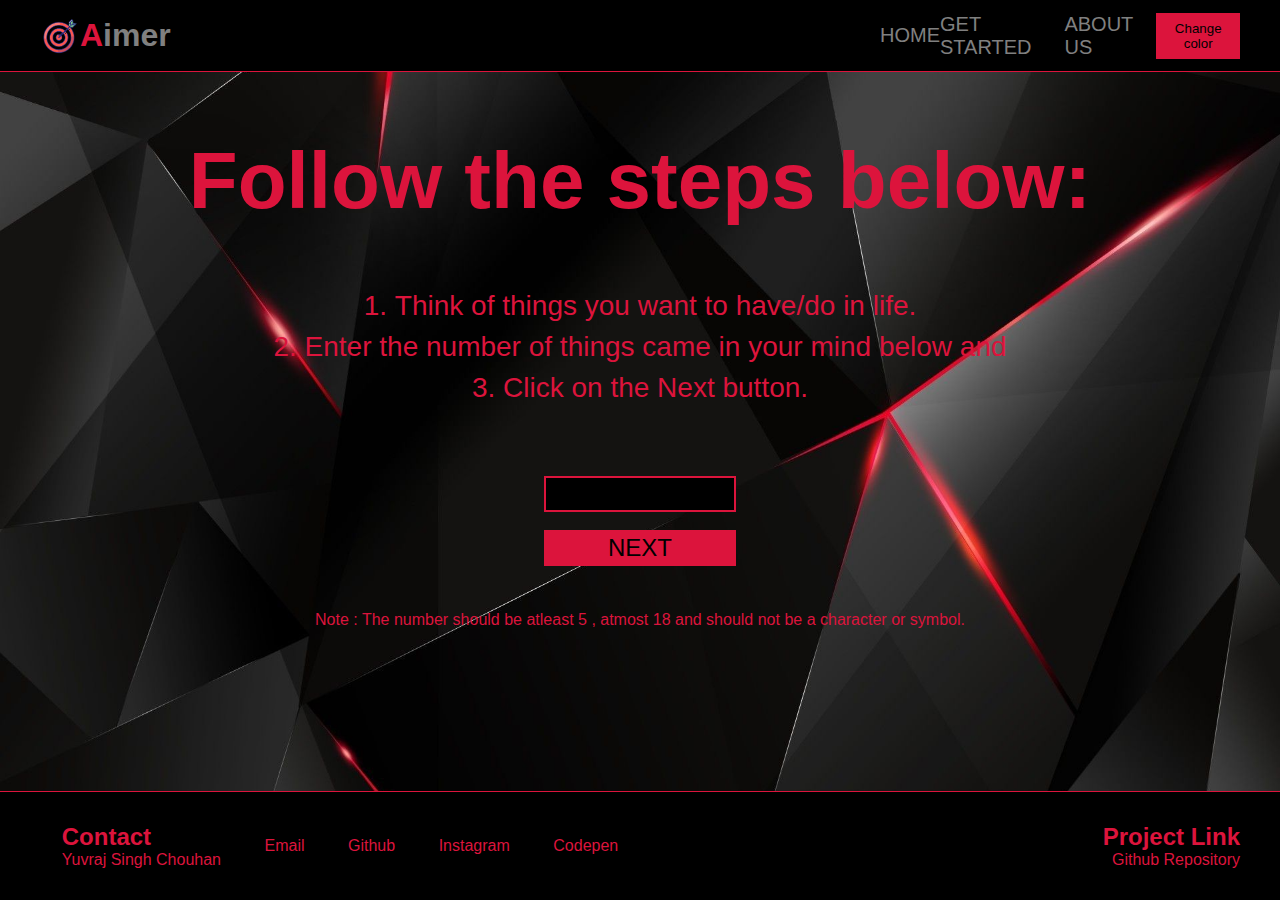
<file: input.html>
<html>

  <head>

    <meta charset = "utf-8" />
    <meta name="viewport" content="width=device-width, initial-scale = 1.0, maximum-scale=1.0, user-scalable=no" />

    <title>Aimer | Aim at your goals!</title>
    <link rel="icon" href="./assets/237-2379107_aim-icon-purpose-icon-png-removebg-preview.ico" type="image/icon type">
    <link rel="stylesheet" href="./css/index.css" type="text/css">

  </head>

  <body>
    
    <header>
      <div class="logo">
        <img src="./assets/237-2379107_aim-icon-purpose-icon-png-removebg-preview.png"/>
        <h1><span>A</span>imer</h1>
      </div>
      <nav>
        <a href="index.html">HOME</a>
        <a href="input.html">GET STARTED</a>
        <a href="#info">ABOUT US</a>
        <button id="CBC">Change color</button>
      </nav>
    </header>

    <div class="input-info">
      <h1>Follow the steps below:</h1>
      <li>Think of things you want to have/do in life.</li>
      <li>Enter the number of things came in your mind below and</li>
      <li>Click on the Next button.</li>
      <div class="number-selction">
        <div class="custom">
          <input class="number-of-goals" type="text" required/>
        </div>
        <button type="submit" id="next">NEXT</button>
      </div>
      <p class="note">Note : The number should be atleast 5 , atmost 18 and should not be a character or symbol.</p>
    </div>

    <div class="input-area"></div>

    <div class="sort"></div>

    <div class="result-div"></div>

    <footer>
      <div class="footer-half footer-half1">
        <div><h2>Contact</h2>
          <p href="#">Yuvraj Singh Chouhan</p>
        </div>
        <a href="mailto:yuvrajisbest13@gmail.com">Email</a>
        <a href="https://github.com/Yuvrajhere" target="_blank">Github</a>
        <a href="https://www.instagram.com/yuvraj_singh_c/" target="_blank">Instagram</a>
        <a href="https://codepen.io/YUVRAJHERE" target="_blank">Codepen</a>
      </div>
      <div class="footer-half footer-half2">
        <h2>Project Link</h2>
        <p><a href="https://github.com/Yuvrajhere/aimer" target="_blank">Github Repository</a></p>
      </div>
  </footer>
    
    <script type="text/javascript" src="./js/colorbutton.js"></script>
    <script type="text/javascript" src="./js/sort.js"></script>
  </body>
</html>
</file>
<file: css/index.css>
:root {
  --primary-color : crimson;
  --Electric : #7EF9FF;
  --img1 : url("../assets/shards/Crimson/1.jpg");
  --img2 : url("../assets/shards/Crimson/2.jpg");
  --img3 : url("../assets/shards/Crimson/3.jpg");
}

* {
  font-family: 'Trebuchet MS', 'Lucida Sans Unicode', 'Lucida Grande', 'Lucida Sans', Arial, sans-serif;
  margin: 0;
  padding: 0;
}

a {
  text-decoration: none;
  color: black;
}

body {
  background-color: black;
  margin: 0;
  padding: 0;
  color: grey;
}


header {
  box-sizing: border-box;
  padding : 0 40px;
  height : 8vh;
  border-bottom : 1px solid var(--primary-color);
  width: 100%;
  display : flex;
  justify-content: space-between;
  background-color: black;
}

header .logo{
  display: flex;
  align-items: center;
}

header .logo span {
  color: var(--primary-color);
}

header img {
  align-self: center;
  height: 40px;
}

header nav {
  align-self: center;
  display : flex;
  width: 30%;
  justify-content: space-between;
}

header a {
  align-self: center;
  font-size: 20px;
  color : grey;
}

header nav a:hover {
  color: var(--primary-color);
}

header nav #CBC {
  background-color: var(--primary-color);
  border: none;
  color : black;
  padding: 5px;
  cursor: pointer;
  border: 1px solid;
  border-color: var(--primary-color);
}

header nav #CBC:hover {
  background-color: black;
  color: var(--primary-color);
}

header nav #CBC:active {
  border: 1px solid;
  border-color: var(--primary-color);
}

.showcase {
  box-sizing: border-box;
  height: 70vh;
  background: var(--img1) center;
  background-repeat: no-repeat;
  background-size: cover;
  text-align: center;
  color: var(--primary-color);
  padding: 100px;
  border-bottom: 1px solid var(--primary-color);
}

.showcase h1 {
  font-size: 140px;
}

.showcase p {
  margin-top: 20px;
  font-size: 40px;
}

.showcase button {
  background: var(--primary-color);
  height: 60px;
  width: 200px;
  border: none;
  transition: ease 0.5s;
  font-size: 30px;
  margin-top: 70px;
  cursor: pointer;
  border: 3px solid var(--primary-color);
}

.showcase button:hover {
  color: var(--primary-color);
  background: black;
}

.info {
  display: grid;
  padding: 40px 60px; 
  grid-template-columns: 1fr 1fr;
  grid-gap: 30px;
  color: var(--primary-color);
  background: var(--img2) center;
  background-size: cover;
  border-bottom: 1px solid var(--primary-color);
}

.info .info-half {
  background: rgba(218, 230, 201, 0.5);
}

.info .info-half h1 {
  color: var(--primary-color);
  background: rgba(0, 0, 0, 0.699);
  padding: 5px 0 5px 10px; 
}

.info .info-half p {
  box-sizing: border-box;
  font-size: 20px;
  line-height: 24px;
  padding: 10px;
  color: black;
}

.sec-showcase {
  background: var(--img3) center;
  background-size: cover;
  height: 340px;
  text-align: center;
  padding: 50px;
  border-bottom: 1px solid var(--primary-color);
} 

.sec-showcase h1 {
  font-size: 80px;
  color: var(--primary-color);
  margin-bottom: 40px; 
}

.sec-showcase button {
  height: 60px;
  width: 250px;
  border: none;
  font-size: 30px;
  background: var(--primary-color);
  cursor: pointer;
  border: 3px solid var(--primary-color);
  transition: ease 0.5s;
}

.sec-showcase button:hover {
  color: var(--primary-color);
  background: black;
}

footer {
  height: 12vh;
  background-color: black;
  color: var(--primary-color);
  padding: 0 40px;
  display: flex;
  justify-content: space-between;
  align-items: center;
}

footer .footer-half {
  width: 50%;
}

footer .footer-half1{
  display: flex;
  justify-content: space-around;
  align-items: center;
}

footer .footer-half2 {
  text-align: right;
}

footer a {
  color: var(--primary-color);
}

footer a:hover {
  text-decoration: underline;
}

/* input.html */


.input-info {
  color: var(--primary-color);
  height: 80vh;
  background: var(--img1) center;
  background-size: cover;
  text-align: center;
  border-bottom: 1px solid var(--primary-color);
  box-sizing: border-box;
}

.input-info h1 {
  font-size: 80px;
  padding-top: 7vh;
  padding-bottom: 7vh;
}

.input-info li {
  list-style-type: decimal;
  font-size: 28px;
  margin-bottom: 1vh;
}

.input-info input {
  height: 36px;
  width: 15vw;
  margin-top: 7vh;
  margin-bottom: 2vh;
  background-color: black;
  border: none;
  border: 2px solid var(--primary-color);
  color: var(--primary-color);
  text-align: center;
}

.input-info button {
  height: 36px;
  width: 15vw;
  background-color: var(--primary-color);
  color: black;
  border: 2px solid var(--primary-color);
  transition: ease 0.5s;
  font-size: 24px;
  box-sizing: border-box;
  cursor: pointer;
  margin-bottom: 5vh;
}

.input-info button:hover {
  background-color: black;
  color: var(--primary-color);
}

.input-area-styles {
  min-height: 80vh;
  background-color: grey;
  text-align: center;
  color: var(--primary-color);
  border-bottom: 1px solid var(--primary-color);
  background: var(--img2) center;
  background-size: cover;
}

.input-area-styles h1 {
  font-size: 56px;
  padding: 3vh 5vw;
}

.input-area-styles .input-boxes {
  display: grid;
  margin: 2vh 5vw ;
  grid-template-columns: 1fr 1fr 1fr;
  grid-gap: 30px;
  color: var(--primary-color);
}

 .input-area-styles .input-boxes input {
  border: 1px solid var(--primary-color);
  background-color: rgba(0, 0, 0, 0.7);
  color: var(--primary-color);
  width: 20vw;
  height: 3vh;
  justify-self: center;

}

.input-area-styles button {
  height: 36px;
  width: 160px;
  background-color: var(--primary-color);
  color: black;
  border: 2px solid var(--primary-color);
  transition: ease 0.5s;
  font-size: 24px;
  box-sizing: border-box;
  cursor: pointer;
  margin: 3vh 5vw;
}

.input-area-styles button:hover {
  background-color: black;
  color: var(--primary-color);
}

.sort-div-styles {
  height: 80vh;
  box-sizing: border-box;
  border-bottom: 1px solid var(--primary-color);
  padding: 3vh 5vw;
  text-align: center;
}

.sort-div-styles h1 {
  font-size: 60px;
  margin-bottom: 3vh;
}

.sort-div-styles .p-for-sorting {
  cursor: pointer;
  display: inline-block;
  width: auto;
  font-size: 28px;
  box-sizing: border-box;
  border: 1px solid black;
  margin-bottom: 10px;
  padding: 10px;
  background-color: var(--primary-color);
}

.sort-div-styles .p-or {
  font-size: 20px;
  margin-top: 3vh;
  margin-bottom: 3vh;
}

.result-div-styles {
  box-sizing: border-box;
  padding: 3vh 5vw;
  height: 80vh;
  text-align: center;
  color: var(--primary-color);
  background: var(--img3) center;
  background-size: cover;
  border-bottom: 1px solid var(--primary-color);
}

.result-div-styles h1 {
  font-size: 56px;
  margin-bottom: 3vh;
}

.result-div-boxes {
  display: grid;
  margin: 2vh 5vw ;
  grid-template-columns: 1fr 1fr 1fr;
  grid-gap: 30px;
  color: var(--primary-color);
}

.result-div-boxes .output-box {
  border: 1px solid var(--primary-color);
  background-color: rgba(0, 0, 0, 0.7);
  color: var(--primary-color);
  width: 20vw;
  height: 3vh;
  justify-self: center;
}


/*^^^^^^^^^MOBILE VIEW^^^^^^^^^^^^^*/


@media only screen and (max-width: 600px) {
  header {
    height: auto;
    padding:0;
    padding-top: 1vh;
    flex-direction: column;
  }
  
  header .logo{
    align-self: center;
  }
  
  header nav {
    flex-direction: column;
    align-items: center;
    width: auto;
  }
  
  header a {
    font-size: 16px;
    margin-bottom: 1vh;
  }
  
  header nav #CBC {
    padding: 3px;
    margin-bottom: 1vh;
  }

  .showcase {
    height: auto;
    background-position: right;
    padding: 0;
  }
  
  .showcase h1 {
    font-size: 110px;
  }
  
  .showcase p {
    text-align: center;
    margin-top: 2vh;
    font-size: 40px;
    padding-left: 30vw;
    padding-right: 30vw;
  }
  
  .showcase button {
    margin-top: 5vh;
    margin-bottom: 5vh;
  }
  
  .info {
    grid-template-columns: 1fr;
  }
  
  .sec-showcase {
    height: auto;
    background-position: left;
  } 

  footer {
    height: auto;
    padding: 1vh 5vw;
    flex-direction: column;
  }
  
  footer .footer-half {
    width: auto;
    justify-self: center;
  }
  
  footer .footer-half1{
    text-align: center;
    flex-direction: column;
  }
  
  footer .footer-half2 {
    text-align: center;
  }

  /* input.html */


.input-info {
  height: auto;
  background-position: right;
}

.input-info h1 {
  font-size: 48px;
  padding: 0;
  padding: 1vh 10vw;
}

.input-info li {
  font-size: 20px;
  padding: 0;
  margin: 1vh 10vw;
}

.input-info input {
  height: 28px;
  width: 40vw;
  margin-top: 2vh;
  margin-bottom: 2vh;
}

.input-info button {
  height: 28px;
  width: 40vw;
  margin-bottom: 5vh;
}

.input-info .note {
  margin: 1vh 10vw;
}

.input-area-styles {
  min-height: auto;
}

.input-area-styles h1 {
  font-size: 40px;
}

.input-area-styles .input-boxes {
  grid-template-columns: 1fr;
  grid-gap: 20px;
}

 .input-area-styles .input-boxes input {
  width: 60vw;
}

.sort-div-styles {
  height: auto;
}

.sort-div-styles h1 {
  font-size: 52px;
}

.sort-div-styles .p-for-sorting {
  font-size: 20px;
}

.result-div-styles {
  height: auto;
}

.result-div-styles h1 {
  font-size: 40px;
}

.result-div-boxes {
  grid-template-columns: 1fr;
  grid-gap: 30px;
}

.result-div-boxes .output-box {
  min-width: 10vw;
  width: auto;
}

}
</file>
